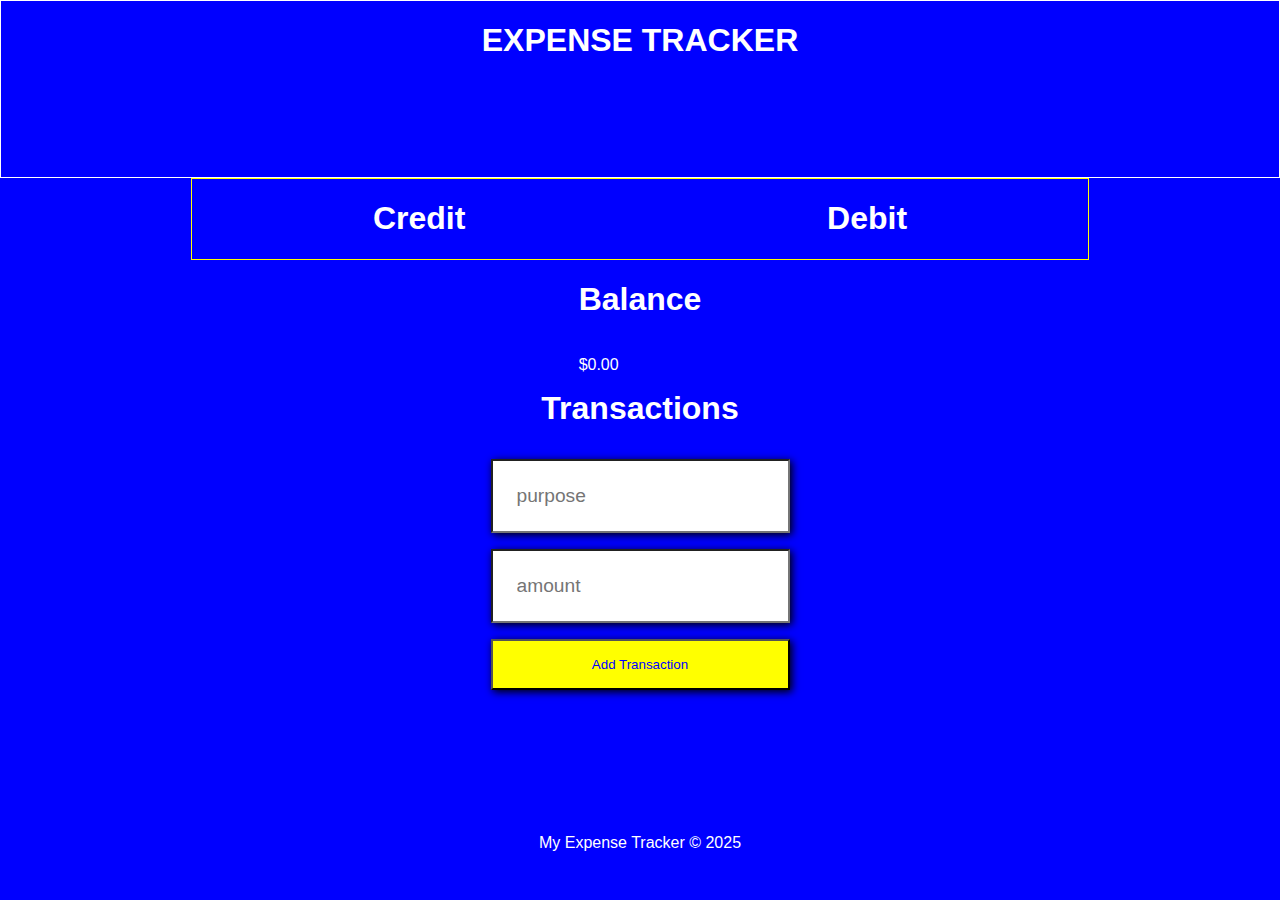
<file: public/index.html>
<!DOCTYPE html>
<html lang="en">
<head>
    <meta charset="UTF-8">
    <meta name="viewport" content="width=device-width, initial-scale=1.0">
    <link rel="stylesheet" href="style.css">
    <title>Expense Tracker</title>
</head>
<body>
    <header>
<h1>EXPENSE TRACKER</h1>
    </header>

    <main>
        <section class="cash_flow">
            <div class="credit_case">
        <h1>Credit</h1>
         <p id="credit"></p>
        </div>

        <div class="debit_case">
         <h1>Debit</h1>
        <p id="debit"></p>
        </div>
        </section>


        <section class="balance">
          <h1>Balance</h1>  
         <p id="balance_display">$0.00</p>
        </section>


        <section class="transactions">
            <h1 class="transaction_header">Transactions</h1>
            <ul></ul>

        </section>


        
        <section class="record_transaction">
        <input type="text" class="purpose" placeholder="purpose">
        <input type="text"  class="amount" placeholder="amount">
        <button>Add Transaction</button>
        </section>

    </main>

    <footer>
   My Expense Tracker &copy 2025
    </footer>
</body>
<script src="script.js"></script>
</html>
</file>
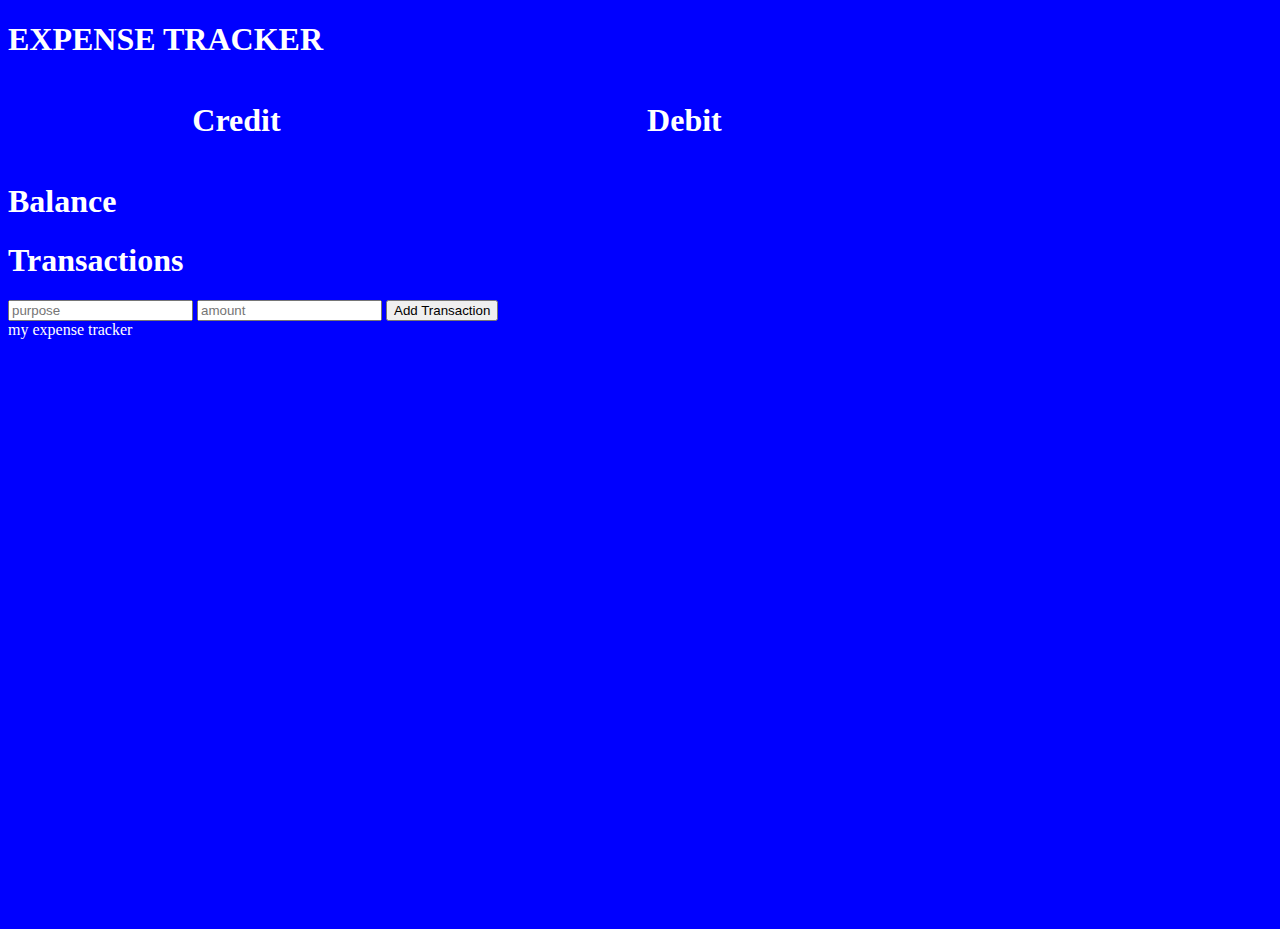
<file: web-app/index.html>
<!DOCTYPE html>
<html lang="en">
<head>
    <meta charset="UTF-8">
    <meta name="viewport" content="width=device-width, initial-scale=1.0">
    <link rel="stylesheet" href="style.css">
    <title>Expense Tracker</title>
</head>
<body>
    <header>
<h1>EXPENSE TRACKER</h1>
    </header>

    <main>
        <section class="cash_flow">
            <div class="credit_case">
        <h1>Credit</h1>
         <p id="credit"></p>
        </div>

        <div class="debit_case">
         <h1>Debit</h1>
        <p id="debit"></p>
        </div>
        </section>


        <section class="balance">
          <h1>Balance</h1>  
         <p id="balance_display"></p>
        </section>


        <section class="transactions">
            <h1>Transactions</h1>
            <ul></ul>

        </section>


        
        <section class="record_transaction">
        <input type="text" class="purpose" placeholder="purpose">
        <input type="text"  class="amount" placeholder="amount">
        <button>Add Transaction</button>
        </section>

    </main>

    <footer>
   my expense tracker 
    </footer>
</body>
<script src="script.js"></script>
</html>
</file>
<file: public/style.css>
body{
    display: grid;
    grid-template-rows: 255 65% 10%;
    width: 100vw;
    height: 100vh;
    margin:0;
    background-color: blue;
    color: white;
    font-family: sans-serif ;
}

header{
    display: grid;
    border:1px solid white;
    justify-items: center;

}

.cash_flow{
    display: flex;
    border: 1px solid yellow;
    justify-content: space-around;
    width: 70%;
    margin: auto;
}

.credit_case .debit_case{
    display: flex;
}



.balance{
   display: grid;
   margin: auto;
   justify-content: center;
}

.transactions{
    display: grid;
    margin: auto;
    justify-content: center;
    
}

.transaction_header{
    margin: auto;
}

.record_transaction{
    display: grid;
    margin: auto;
    justify-content: center;
}

input{
    margin-bottom:1rem;
    padding: 1.5rem;
    color: red;
    box-shadow: 0.1rem 0.1rem 0.5rem  black;
    font-size: larger;
}


button{
    background-color: yellow;
    color: blue;
    padding: 1rem 1rem;
    box-shadow: 0.1rem 0.1rem 0.5rem  black;

}

footer{

    display: grid;
    margin: auto;
    justify-content: center;
}
</file>
<file: web-app/style.css>
body{
    width: 100vw;
    height: 100vh;
    background-color: blue;
    color: white;
}


.cash_flow{
    display: flex;
    border: 1px solid blue;
    justify-content: space-around;
    width: 70%;
}

.credit_case .debit_case{
    display: flex;
}
</file>
